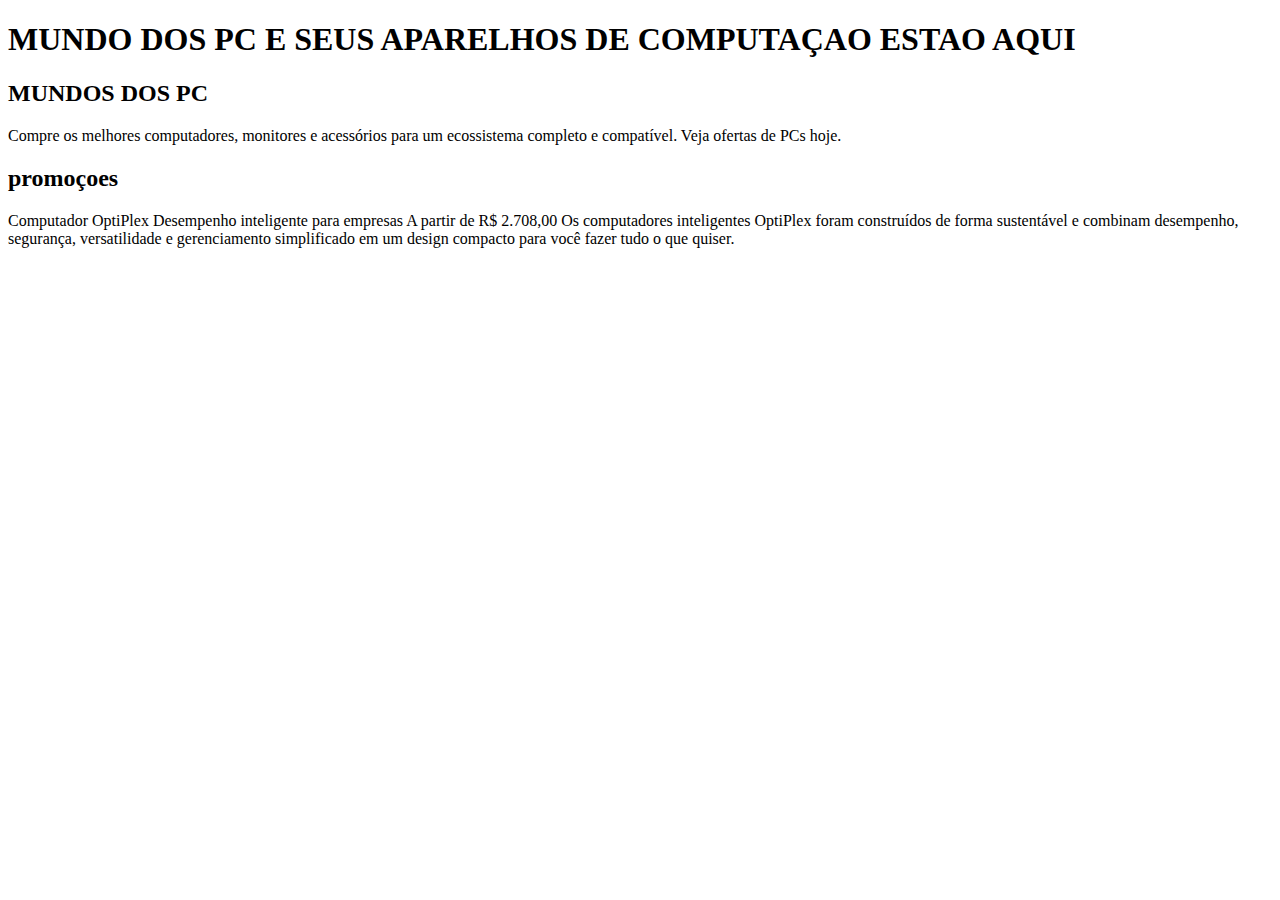
<file: index - Copia.html>
<!DOCTYPE html>
<html lang="pt-br">
<head>
    <meta charset="UTF-8">
    <meta name="viewport" content="width=device-width, initial-scale=1.0">
    <title>MUNDO DOS COMPUTADORES</title>
</head>
<body>
  <main>
    <header>
        <h1>MUNDO DOS PC E SEUS APARELHOS DE COMPUTAÇAO ESTAO AQUI </h1>
    </header>
    <article>
      <h2>MUNDOS DOS PC</h2>
      <P>Compre os melhores computadores, monitores e acessórios para um ecossistema completo e compatível. Veja ofertas de PCs hoje.</P>
    </article>
    <article>
       <h2>promoçoes</h2>
       <p>Computador OptiPlex
        Desempenho inteligente para empresas A partir de R$ 2.708,00
        Os computadores inteligentes OptiPlex foram construídos de forma sustentável e combinam desempenho, segurança, versatilidade e gerenciamento simplificado em um design compacto para você fazer tudo o que quiser.
    </p>
    </article>
  </main>
</body>
</html>
</file>
